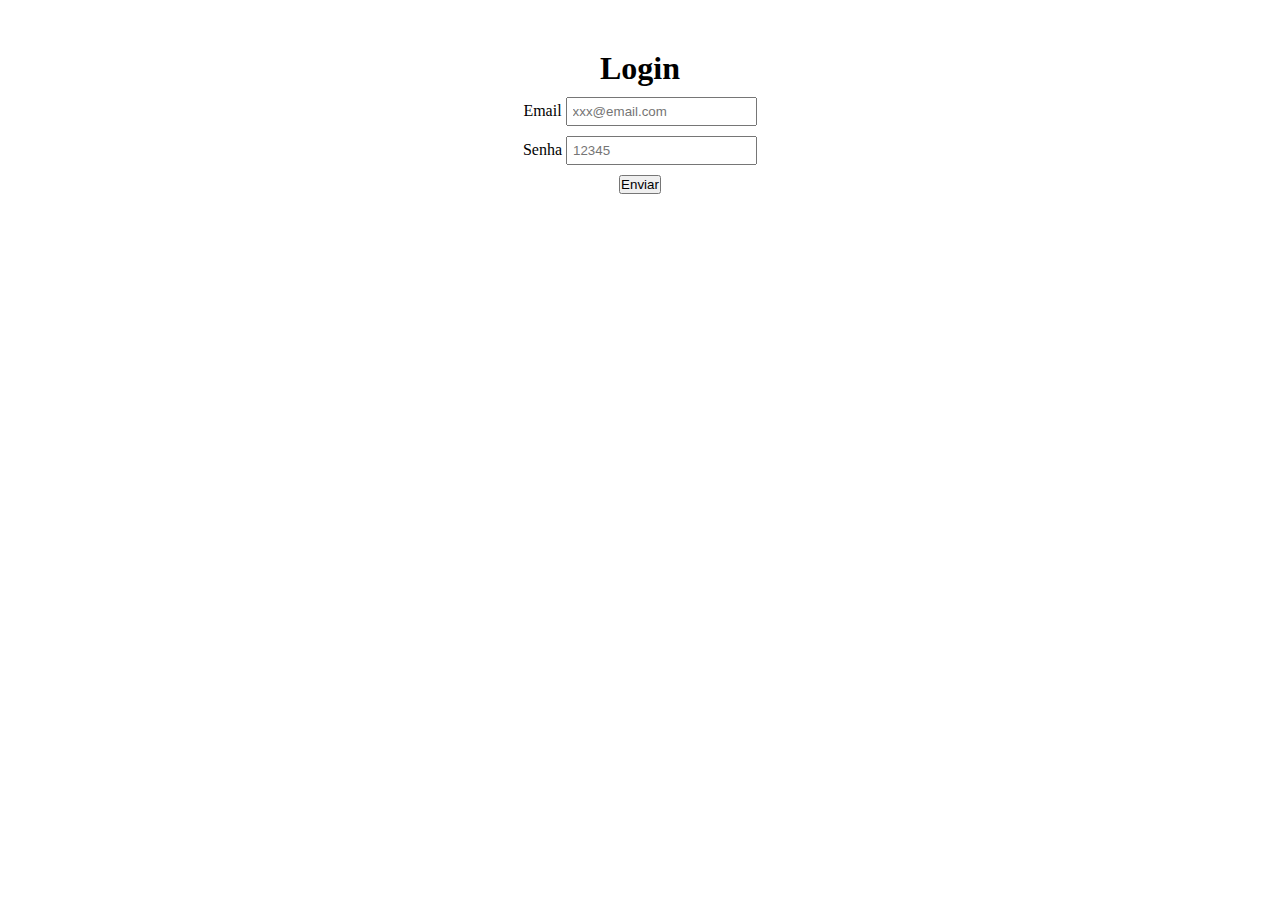
<file: classe-01/index.html>
<!DOCTYPE html>
<html lang="pt">

<head>
  <meta charset="UTF-8">
  <meta name="viewport" content="width=device-width, initial-scale=1.0">
  <link rel="stylesheet" href="../classe-01/style.css">
  <title>Formulário de Login</title>
</head>

<body>
  <div class="container">
    <h1>Login</h1>

    <form>
      <div class="email">
        <label for="email">Email</label>
        <input id="email" type="email" placeholder="xxx@email.com" required>
      </div>
      <div class="senha">
        <label for="senha">Senha</label>
        <input id="senha" type="password" placeholder="12345" minlength="5" required>
      </div>
      <button type="submit">Enviar</button>
    </form>

  </div>
</body>

</html>
</file>
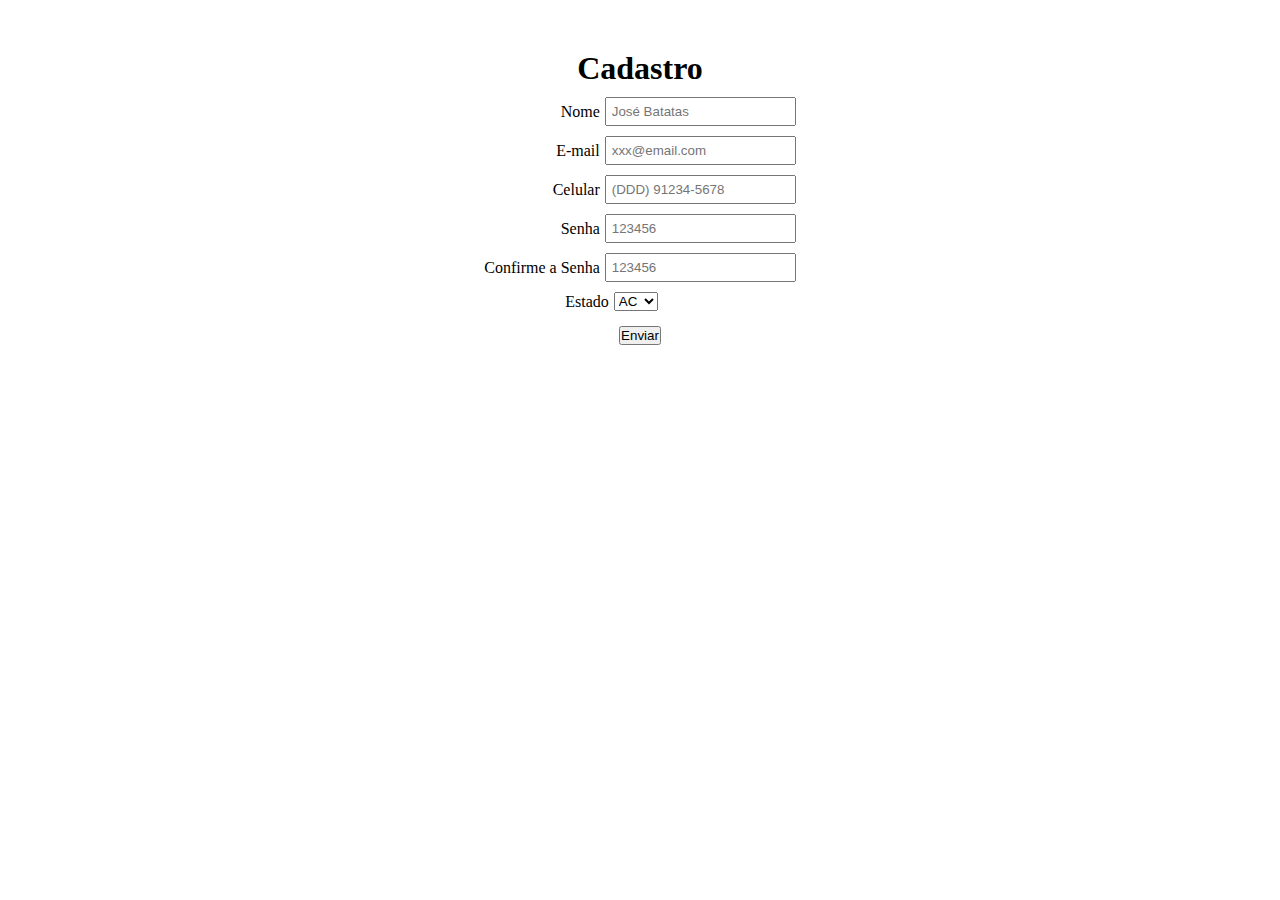
<file: classe-02/index.html>
<!DOCTYPE html>
<html lang="pt">

<head>
  <meta charset="UTF-8">
  <meta name="viewport" content="width=device-width, initial-scale=1.0">
  <link rel="stylesheet" href="../classe-02/style.css">
  <script src="../classe-02/scripts.js" defer></script>
  <title>Formulário de Cadastro</title>
</head>

<body>
  <div class="container">
    <h1>Cadastro</h1>

    <form>
      <div class="campo">
        <label for="nome">Nome</label>
        <input id="nome" type="text" placeholder="José Batatas" required>
      </div>
      <div class="campo">
        <label for="email">E-mail</label>
        <input id="email" type="email" placeholder="xxx@email.com" required>
      </div>
      <div class="campo">
        <label for="celular">Celular</label>
        <input id="celular" type="number" placeholder="(DDD) 91234-5678" required>
      </div>
      <div class="campo">
        <label for="senha">Senha</label>
        <input id="senha" type="password" placeholder="123456" minlength="6" required>
      </div>
      <div class="campo">
        <label for="confirma-senha">Confirme a Senha</label>
        <input id="confirma-senha" type="password" placeholder="123456" minlength="6" required>
      </div>
      <div class="campo estado">
        <label for="estado">Estado</label>
        <select id="estado">
          <option value="acre">AC</option>
          <option value="alagoas">AL</option>
          <option value="amapa">AP</option>
          <option value="amazona">AM</option>
          <option value="bahia">BA</option>
          <option value="ceara">CE</option>
          <option value="distrito federal">DF</option>
          <option value="espirito santo">ES</option>
          <option value="goias">GO</option>
          <option value="maranhao">MA</option>
          <option value="mato grosso">MT</option>
          <option value="mato grosso do sul">MS</option>
          <option value="minas gerais">MG</option>
          <option value="para">PA</option>
          <option value="paraiba">PB</option>
          <option value="parana">PR</option>
          <option value="pernambuco">PE</option>
          <option value="piaui">PI</option>
          <option value="rio de janeiro">RJ</option>
          <option value="rio grande do norte">RN</option>
          <option value="rio grande do sul">RS</option>
          <option value="rondonia">RO</option>
          <option value="roraima">RR</option>
          <option value="santa catrina">SC</option>
          <option value="sao paulo">SP</option>
          <option value="sergipe">SE</option>
          <option value="tocantins">TO</option>
        </select>
      </div>

      <button type="submit">Enviar</button>
    </form>
  </div>
</body>

</html>
</file>
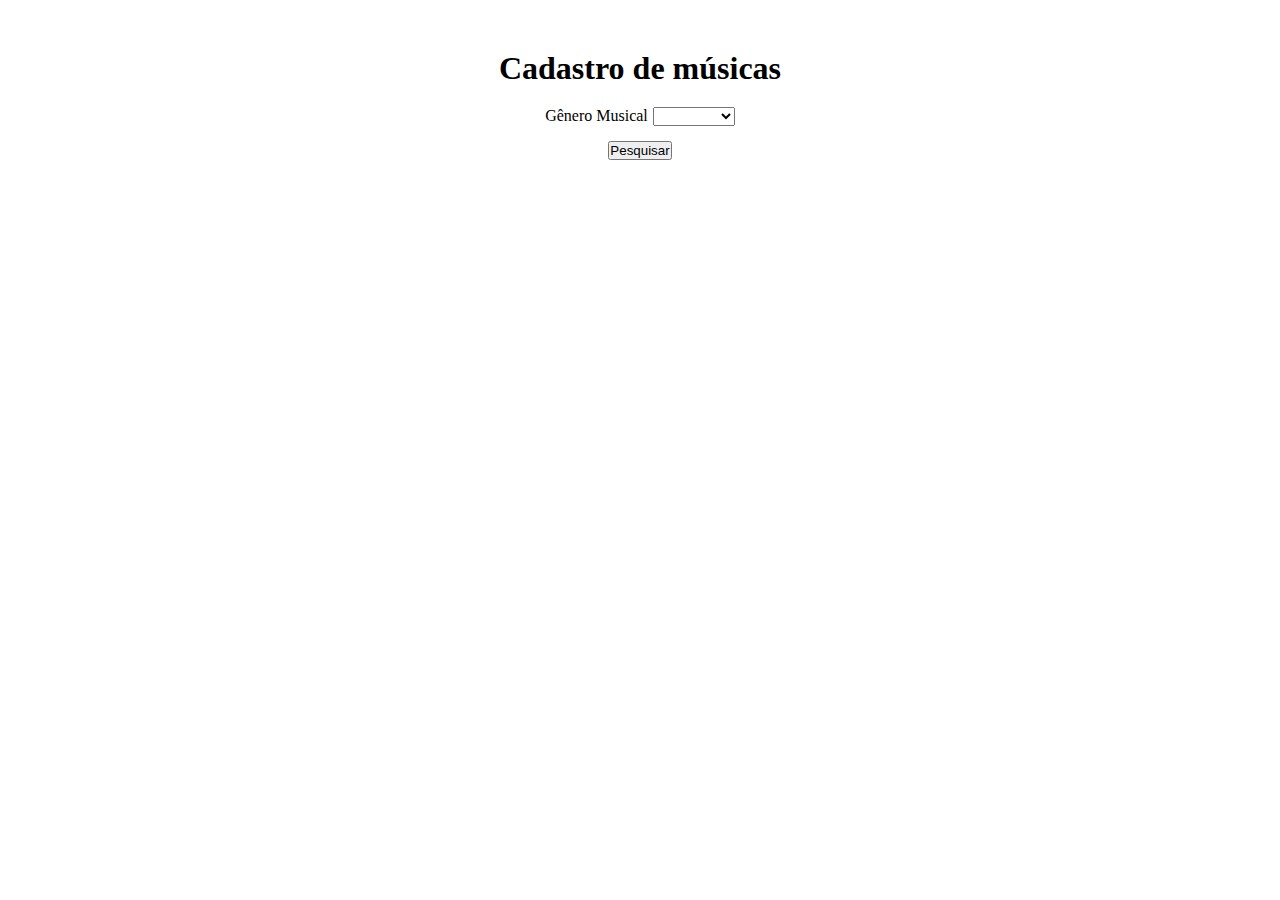
<file: classe-03/index.html>
<!DOCTYPE html>
<html lang="pt">

<head>
  <meta charset="UTF-8">
  <meta name="viewport" content="width=device-width, initial-scale=1.0">
  <link rel="stylesheet" href="../classe-03/styles.css">
  <script src="../classe-03/scripts.js" defer></script>
  <title>Recomendação de música</title>
</head>

<body>
  <div class="container">
    <h1>Cadastro de músicas</h1>

    <form action="https://www.google.com/search" target="_blank" method="GET">
      <div class="campo">
        <label for="genero">Gênero Musical</label>
        <select id="genero" required>
          <option value=""></option>
          <option value="edm">Eletrônica</option>
          <option value="jpop">J-Pop</option>
          <option value="metal">Metal</option>
        </select>
      </div>

      <div class="campo musica">
        <label for="musica">Música</label>
        <input type="text" id="musica" name="q" class="musica-sugestao">
      </div>

      <button type="submit">Pesquisar</button>
    </form>
  </div>
</body>

</html>
</file>
<file: classe-01/style.css>
* {
  margin: 0;
  padding: 0;
  box-sizing: border-box;
}

.container {
  display: flex;
  justify-content: center;
  align-items: center;
  flex-direction: column;
  text-align: center;
  padding: 50px;
}

h1,
.email,
.senha {
  padding-bottom: 10px;
}

input {
  padding: 5px;
}
</file>
<file: classe-02/style.css>
* {
  margin: 0;
  padding: 0;
  box-sizing: border-box;
}

.container {
  display: flex;
  align-items: center;
  text-align: center;
  flex-direction: column;
  padding: 50px;
}

h1,
.campo {
  padding-bottom: 10px;
}

.campo {
  display: flex;
  justify-content: end;
}

label {
  padding-right: 5px;
  align-self: center;
}

input {
  padding: 5px;
}

.estado {
  margin-right: 138px;
  margin-bottom: 5px;
}
</file>
<file: classe-03/styles.css>
* {
  margin: 0;
  padding: 0;
  box-sizing: border-box;
}

.container {
  display: flex;
  align-items: center;
  text-align: center;
  flex-direction: column;
  padding: 50px;
}

h1 {
  padding-bottom: 20px;
}

.campo {
  display: flex;
  justify-content: start;
  padding-bottom: 5px;
}

label {
  padding-right: 5px;
  text-align: end;
}

.musica {
  display: none;
  padding-left: 51px;
}

.musica-sugestao {
  width: 300px;
}

.show {
  display: block;
}

button {
  margin-top: 10px;
  align-self: center;
}
</file>
